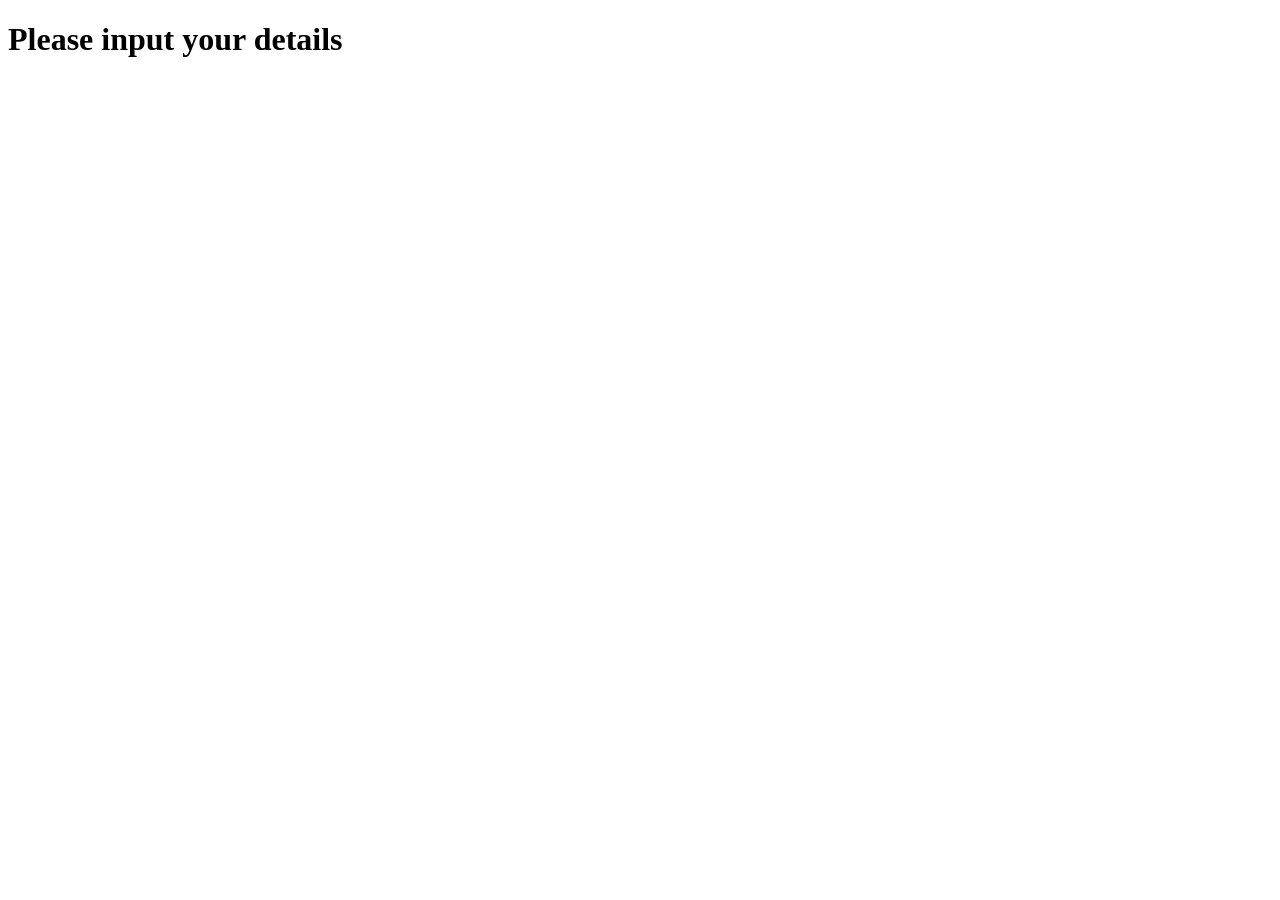
<file: Quill-Project/register.html>
<!DOCTYPE html>
<html lang="en">
<head>
    <meta charset="UTF-8">
    <meta name="viewport" content="width=device-width, initial-scale=1.0">
    <title>Registration-page</title>
</head>
<body>
    <h1>Please input your details</h1>
</body>
</html>
</file>
